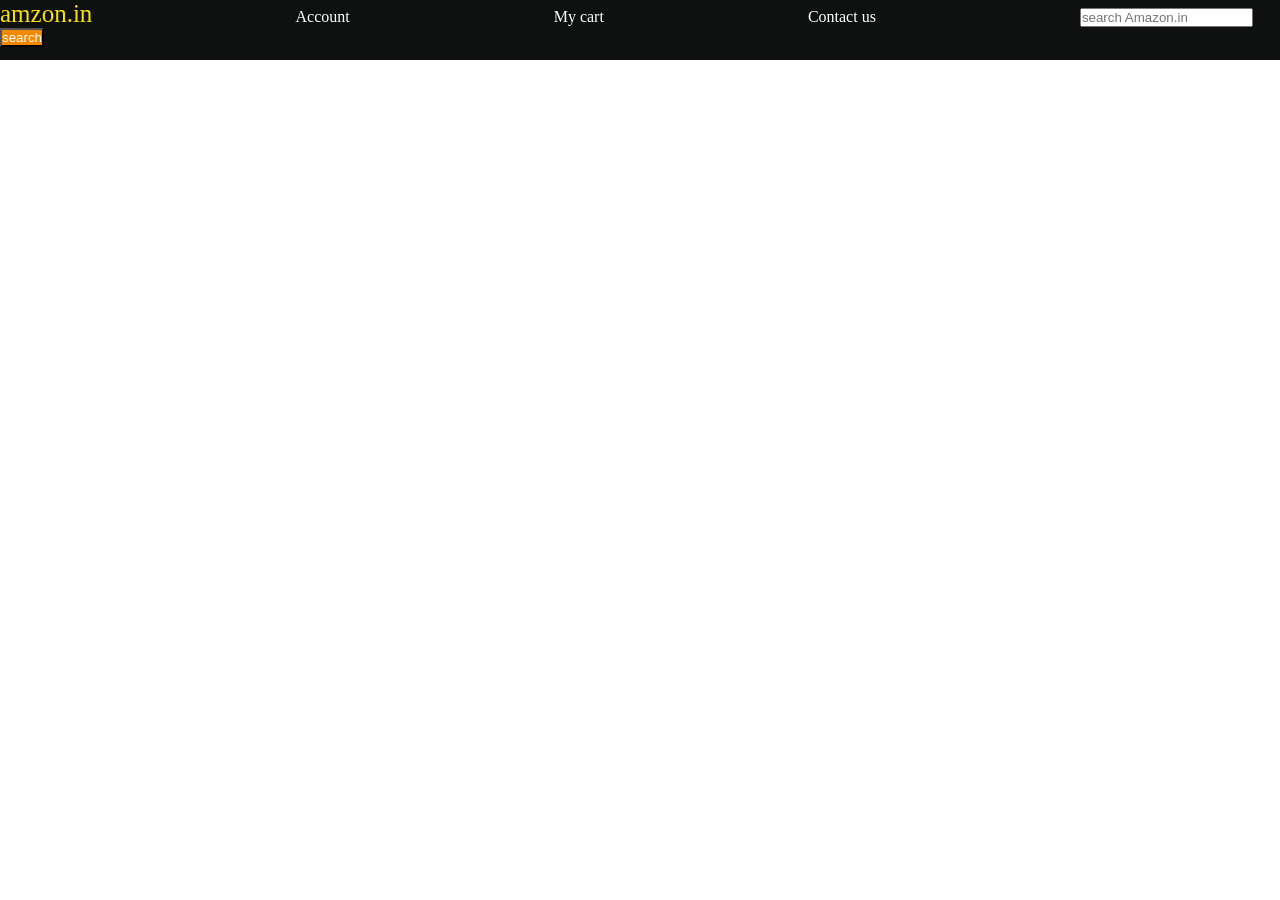
<file: hello2.html>
<!DOCTYPE html>
<html lang="en">
<head>
    <meta charset="UTF-8">
    <meta name="viewport" content="width=device-width, initial-scale=1.0">
    <title>Document</title>
    <link rel="stylesheet" href="style2.css">

</head>
<body>
    <div id="navbar">
        <a id="logo">amzon.in</a>
        <a>Account</a>
        <a>My cart</a>
        <a>Contact us</a>
        <input placeholder="search Amazon.in">
        <button>search</button>
    </div>
    
</body>
</html>
</file>
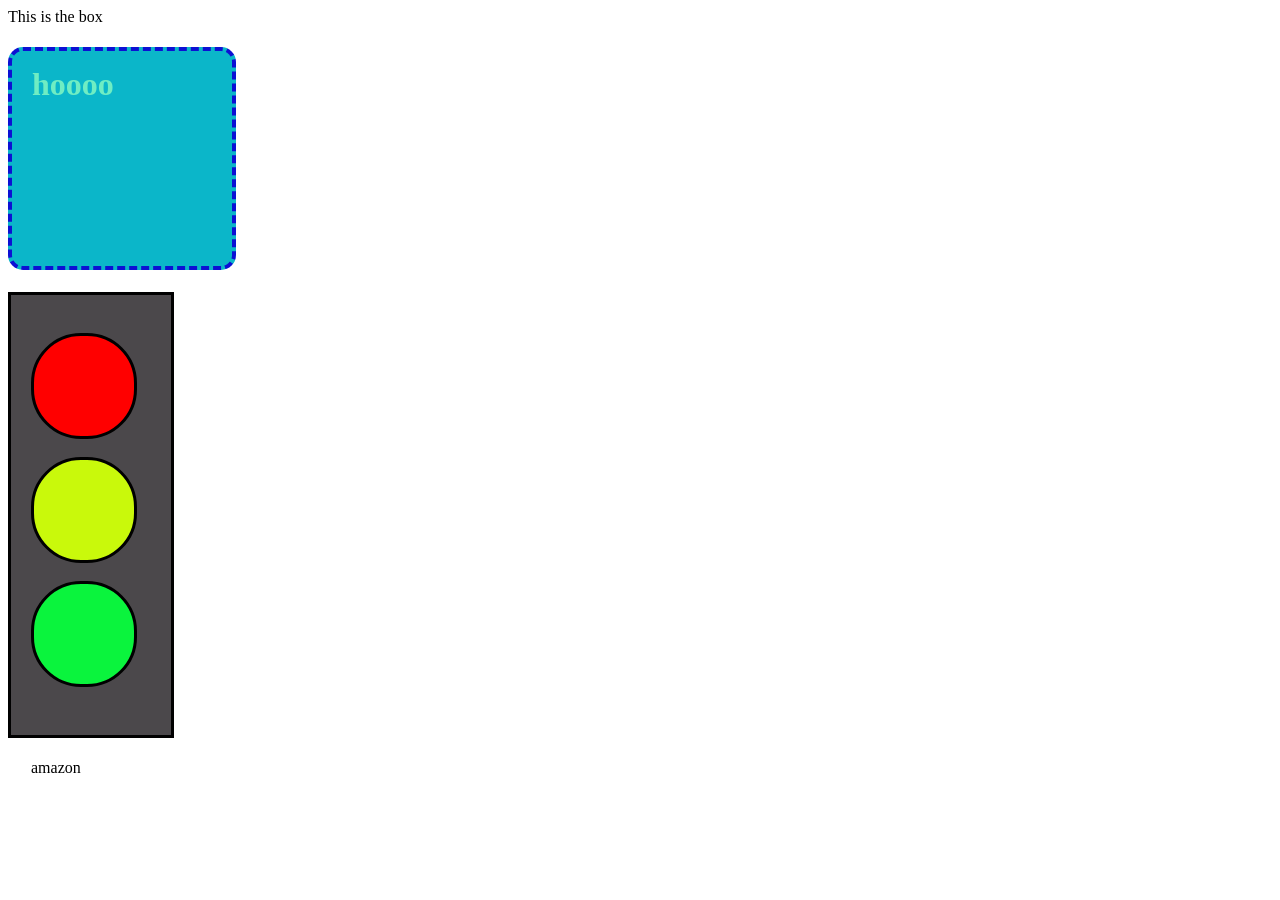
<file: new.html>
<!DOCTYPE html>
<html lang="en">
<head>
    <meta charset="UTF-8">
    <meta name="viewport" content="width=device-width, initial-scale=1.0">
    <title>Document</title>
    <link rel="stylesheet" href="style.css">

</head>
<body>
    <div id="box">
        This is the box 
        
    </div>
    <h1>
        hoooo
    </h1>
    <div id="outer">
         <br>
        

        <div id="red"> </div><br>
        <div id="blue"></div><br>
        <div id="pink"></div><br>

    </class><br><br>
    <br>


    <div id="amazon">
        <div id="in">amazon</div>


    </div>

</body>
</html>
</file>
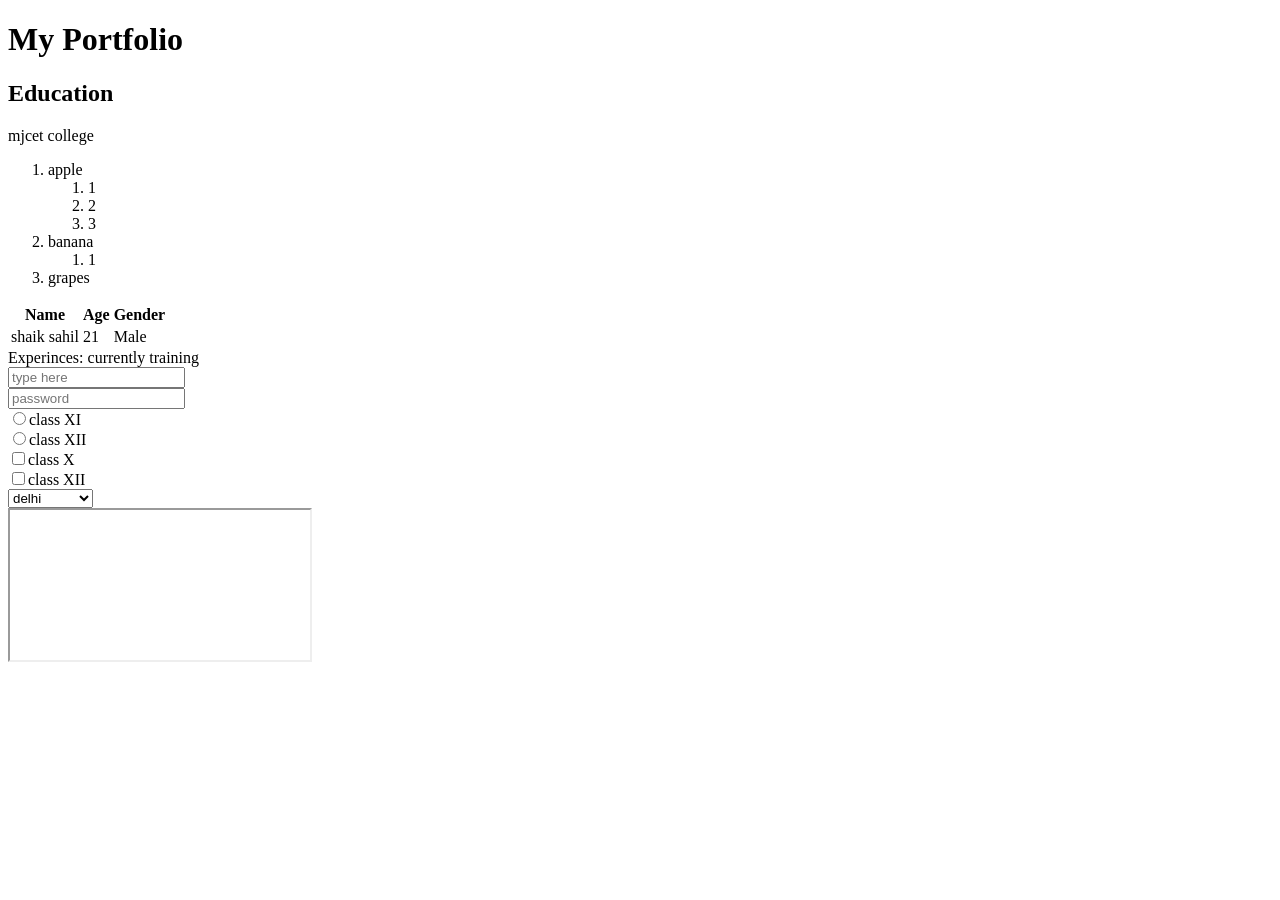
<file: portfolio.html>
<!DOCTYPE html>
<html lang="en">
<head>
    <meta charset="UTF-8">
    <meta name="viewport" content="width=device-width, initial-scale=1.0">
    <title>Document</title>
</head>
<body>
    <header>
        <h1>My Portfolio</h1>
    </header>
    <main>
        <div>
            <h2>Education</h2>
            <p>mjcet college</p>
        </div>
        <ol>
            <li>apple</li>
              <ol>
                <li>1</li>
                <li>2</li>
                <li>3</li>
              </ol>
            <li>banana</li>
            <ol>
                <li>1</li>
            </ol>
            <li>grapes</li>

           </ol>   
        <table>
            <tr>
                <th>Name</th>
                <th>Age</th>
                <th>Gender</th>
            </tr>
            <tr>
                <td>shaik sahil</td>
                <td>21</td>
                <td>Male</td>
            </tr>




        </table>

        </tr>  
        
        
        <section>
            Experinces: currently training
        </section>
        <form action="/action.php">
            
            <input type="text" placeholder="type here">
            <br>

            <input type="password" placeholder="password">
            <br>
            <label for="id1">
            <input type="radio" value="class XI" name="class" id="id1">class XI
            </label>
            <br>
            <label for="id2">
            <input type="radio" value="class XII" name="class" id="id2">class XII
            </label><br>
            <label for="id3">
                <input type="checkbox" value="classX" name="class" id="id3">class X
            </label><br>
            <label for="id4">
                <input type="checkbox" value="classXII" name="class" id="id4">class XII  
             </label><br>   
             <select name="city"id="city">
                <option value="delhi">delhi</option>
                <option value="hyderabad">hyderabad</option>
                <option value="bangalore">bangalore</option>
             </select><br>

         <iframe        
        </form>
    </main>
</body>
</html>
</file>
<file: style2.css>
*{
    padding:0;
    margin:0;
    color: white;


}
#navbar{
    height:60px;
    background-color: #0f1111;

}
button{
    background-color: #f08804;
}
#logo{
    color: #f8e00e;
    font-size: 25px; 
}
a{
    margin-right:200px;
}
</file>
<file: style.css>
/* div {
    height: 100px;
    background-color: rgb(135, 62, 204);
    width: 200px;
    border-style: solid;
    border-width: 3px;
    border-color: rgb(16, 145, 215);
    border-radius: 15px;
    padding-left:50px ;
    padding-top: 20px;

} */
h1{
    color:rgb(111, 237, 195);
    background-color: rgb(11, 182, 201);
    height: 200px;
    width: 200px;
    border:4px dashed rgb(13, 16, 211);
    border-radius:15px;
    padding-top: 15px;
    padding-left:20px ;

  }
  #outer{
    background-color: rgb(75, 72, 75);
    height:400px;
    width: 120px;
    border:3px solid black;
    padding: 20px;

    
    
  }
 #red{
    height:100px;
    width: 100px;
    background-color: red;
    border:3px solid ;
    border-radius: 50px;
    
 }

#blue{
    height: 100px;
    width: 100px;
    background-color:rgb(201, 249, 11) ;
    border:3px solid;
    border-radius: 50px;
    





}
#pink{
    height: 100px;
    width: 100px;
    background-color: rgb(10, 244, 61);
    border:3px solid;
    border-radius: 50px;
    
    

}
</file>
